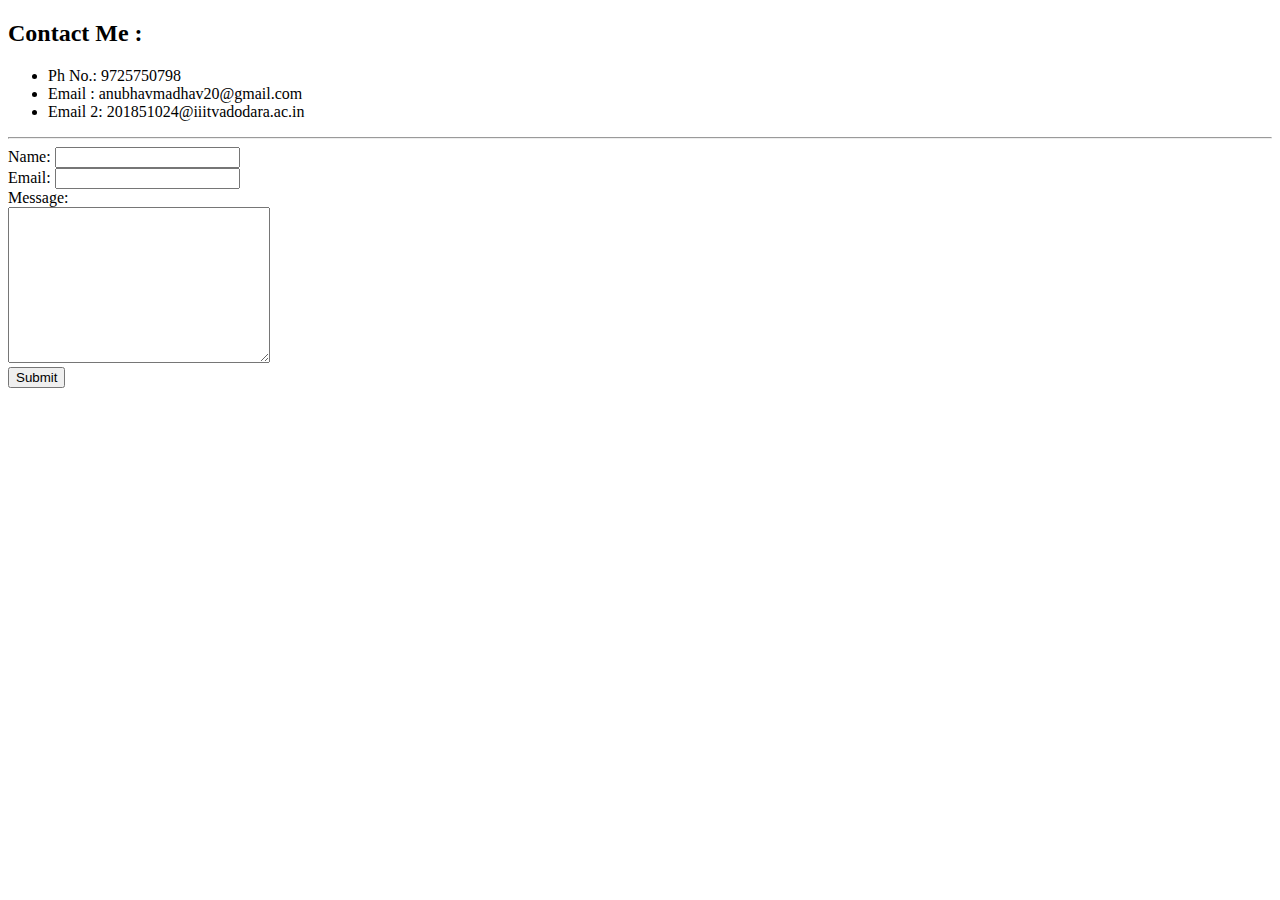
<file: contact2.html>
<!DOCTYPE html>
<html lang="en" dir="ltr">
  <head>
    <meta charset="utf-8">
    <title>Anubhav's Contact</title>
  </head>
  <body>
    <h2>Contact Me :</h2>
    <ul>
    <li> Ph No.: 9725750798 </li>
    <li> Email : anubhavmadhav20@gmail.com</li>
    <li> Email 2: 201851024@iiitvadodara.ac.in </li>
    </ul>
    <hr>
    <form action="mailto:anubhavmadhav20@gmail.com" method="post" enctype="text/plain">
      <label>Name:</label>
      <input type="text" name="yourName"><br>
      <label>Email:</label>
      <input type="email" name="yourEmail"><br>
      <label>Message:</label><br>
      <textarea name="name" rows="10" cols="30" name="yourMessage"></textarea><br>
      <input type="submit"><br>
    </form>
  </body>
</html>
</file>
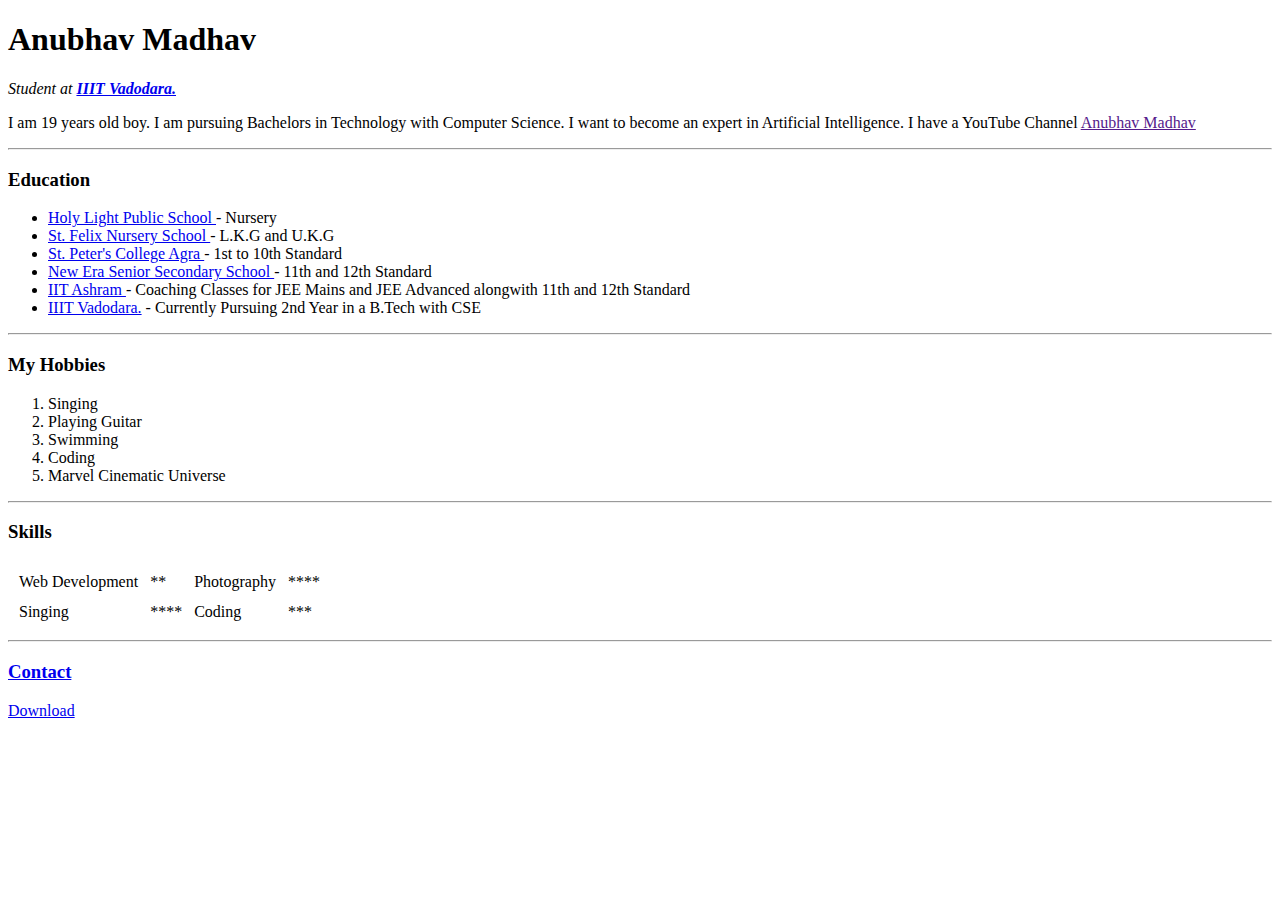
<file: index3.html>
<!DOCTYPE html>
<html lang="en" dir="ltr">

<head>
    <meta charset="utf-8">
    <title>Anubhav Madhav</title>
</head>

<body>
    <!--    <img src="Images/anubhav.jpg" alt="Anubhav's Picture"> -->
    <h1> Anubhav Madhav</h1>
    <p><em>Student at <strong><a href="http://iiitvadodara.ac.in/">IIIT Vadodara.</a></strong></em></p>
    <p>I am 19 years old boy. I am pursuing Bachelors in Technology with Computer Science. I want to become an expert in Artificial Intelligence. I have a YouTube Channel <a href="">Anubhav Madhav</a></p>
    <hr>
    <h3>Education</h3>
    <ul>
        <li> <a href="http://www.holylightschoolagra.com/">Holy Light Public School </a> - Nursery </li>
        <li> <a href="http://stfelixagra.com/">St. Felix Nursery School </a> - L.K.G and U.K.G </li>
        <li> <a href="http://www.stpetersagra.org/">St. Peter's College Agra </a> - 1st to 10th Standard </li>
        <li> <a href="http://www.neweraschool.com/">New Era Senior Secondary School </a> - 11th and 12th Standard </li>
        <li> <a href="http://www.iitashram.com/">IIT Ashram </a> - Coaching Classes for JEE Mains and JEE Advanced alongwith 11th and 12th Standard </li>
        <li>
            <a href="http://iiitvadodara.ac.in/" ">IIIT Vadodara.</a> - Currently Pursuing 2nd Year in a B.Tech with CSE </li>
    </ul>
    <hr>
    <h3>My Hobbies</h3>
    <ol>
      <li>Singing</li>
      <li>Playing Guitar</li>
      <li>Swimming</li>
      <li>Coding</li>
      <li>Marvel Cinematic Universe</li>
    </ol>
    <hr>
    <h3>Skills</h3>
    <table cellspacing="10 ">
      <tr>
        <td>
          Web Development
        </td>
        <td>
          **
        </td>
        <td>
          Photography
        </td>
        <td>
          ****
        </td>
      </tr>
      <tr>
        <td>
          Singing
        </td>
        <td>
          ****
        </td>
        <td>
          Coding
        </td>
        <td>
          ***
        </td>
      </tr>
    </table>
    <hr>
    <h3><a href="contact.html ">Contact</a> </h3>
    <a Download href="https://www.nasa.gov/sites/default/files/images/nasaLogo-570x450.png ">Download</a>
  </body>
</html>
</file>
